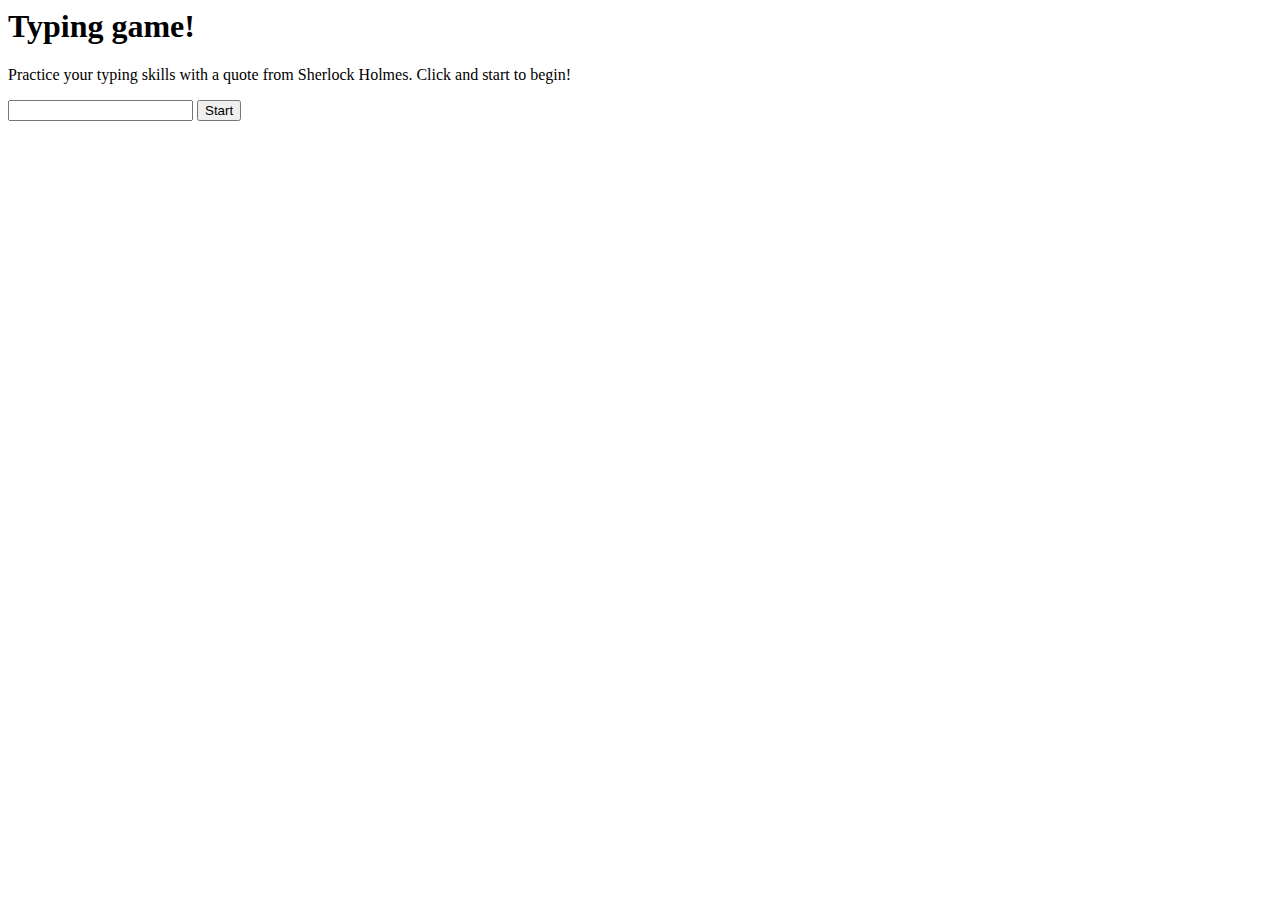
<file: 第四次作业/index.html>
<!-- inside index.html -->
<html>
<head>
  <title>Typing game</title>
  <link rel="stylesheet" href="style.css">
</head>
<body>
  <h1>Typing game!</h1>
  <p>Practice your typing skills with a quote from Sherlock Holmes. Click and start to begin!</p>
  <p id="quote"></p> <!-- This will display our quote -->
  <p id="message"></p> <!-- This will display any status messages -->
  <div>
    <input type="text" aria-label="current word" id="typed-value" /> <!-- The textbox for typing -->
    <button type="button" id="start">Start</button> <!-- To start the game -->
  </div>
  <script src="script.js"></script>
</body>
</html>
</file>
<file: 第四次作业/style.css>
/* 在 style.css 中 */
.highlight {
    background-color: yellow;
  }
  
  .error {
    background-color: lightcoral;
    border: red;
  }
</file>
